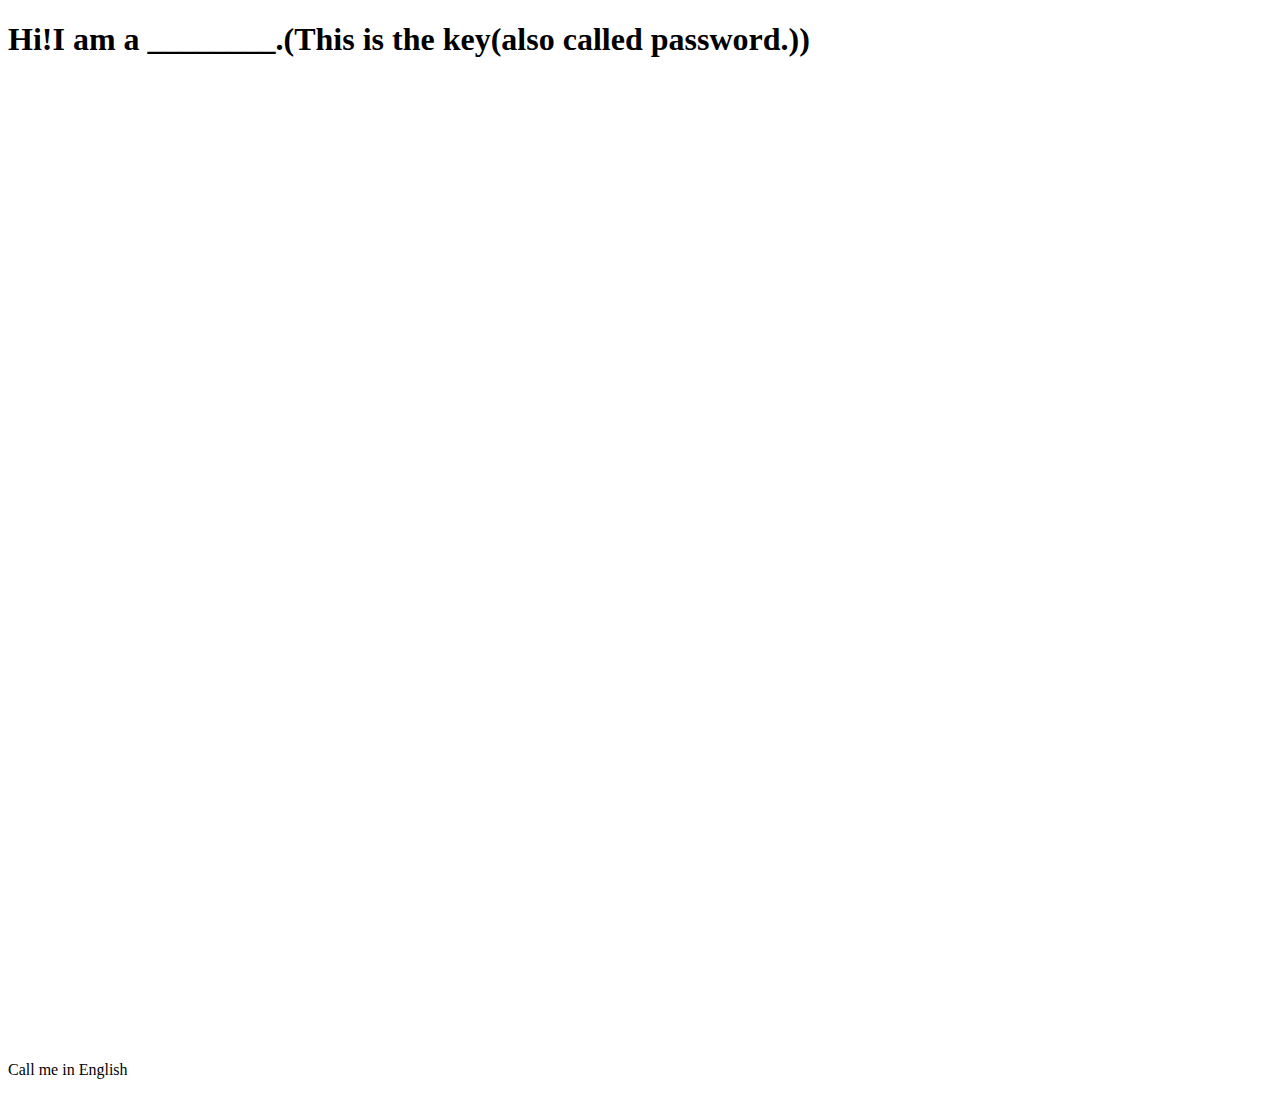
<file: tip2.html>
﻿<!DOCTYPE html>
 
<html xmlns="http://www.w3.org/1999/xhtml">
<head runat="server">
    <meta http-equiv="Content-Type" content="text/html; charset=utf-8" />
    <title>Tip/提示</title>
  <script type="text/javascript" src="http://code.jquery.com/jquery-1.8.0.min.js"></script>
</head>
<body>
<div style="width:1024px;height:1024px;">
<h1>Hi!I am a ________.(This is the key(also called password.))</h1>
</div>
<p>Call me in English</p>
</body>
<html>
<script type="text/javascript">
/*鼠标点击出现文字*/
$(document).ready(function(){
    var a_index = 0;
    $("body").click(function(e){
        var a = new Array("Call", "me", "in", "my", "English", "name");
        var $i = $("<span/>").text(a[a_index]);
        a_index = (a_index + 1) % a.length;
        var x = e.pageX,y = e.pageY;
        $i.css({
            "z-index": 99999,
            "top": y - 20,
            "left": x,
            "position": "absolute",
            "font-weight": "bold",
            "color": "#ff6651"
        });
        $("body").append($i);
        $i.animate({"top": y-180,"opacity": 0},1500,function() {
            $i.remove();
        });
    });
});
</script>
<html>
</file>
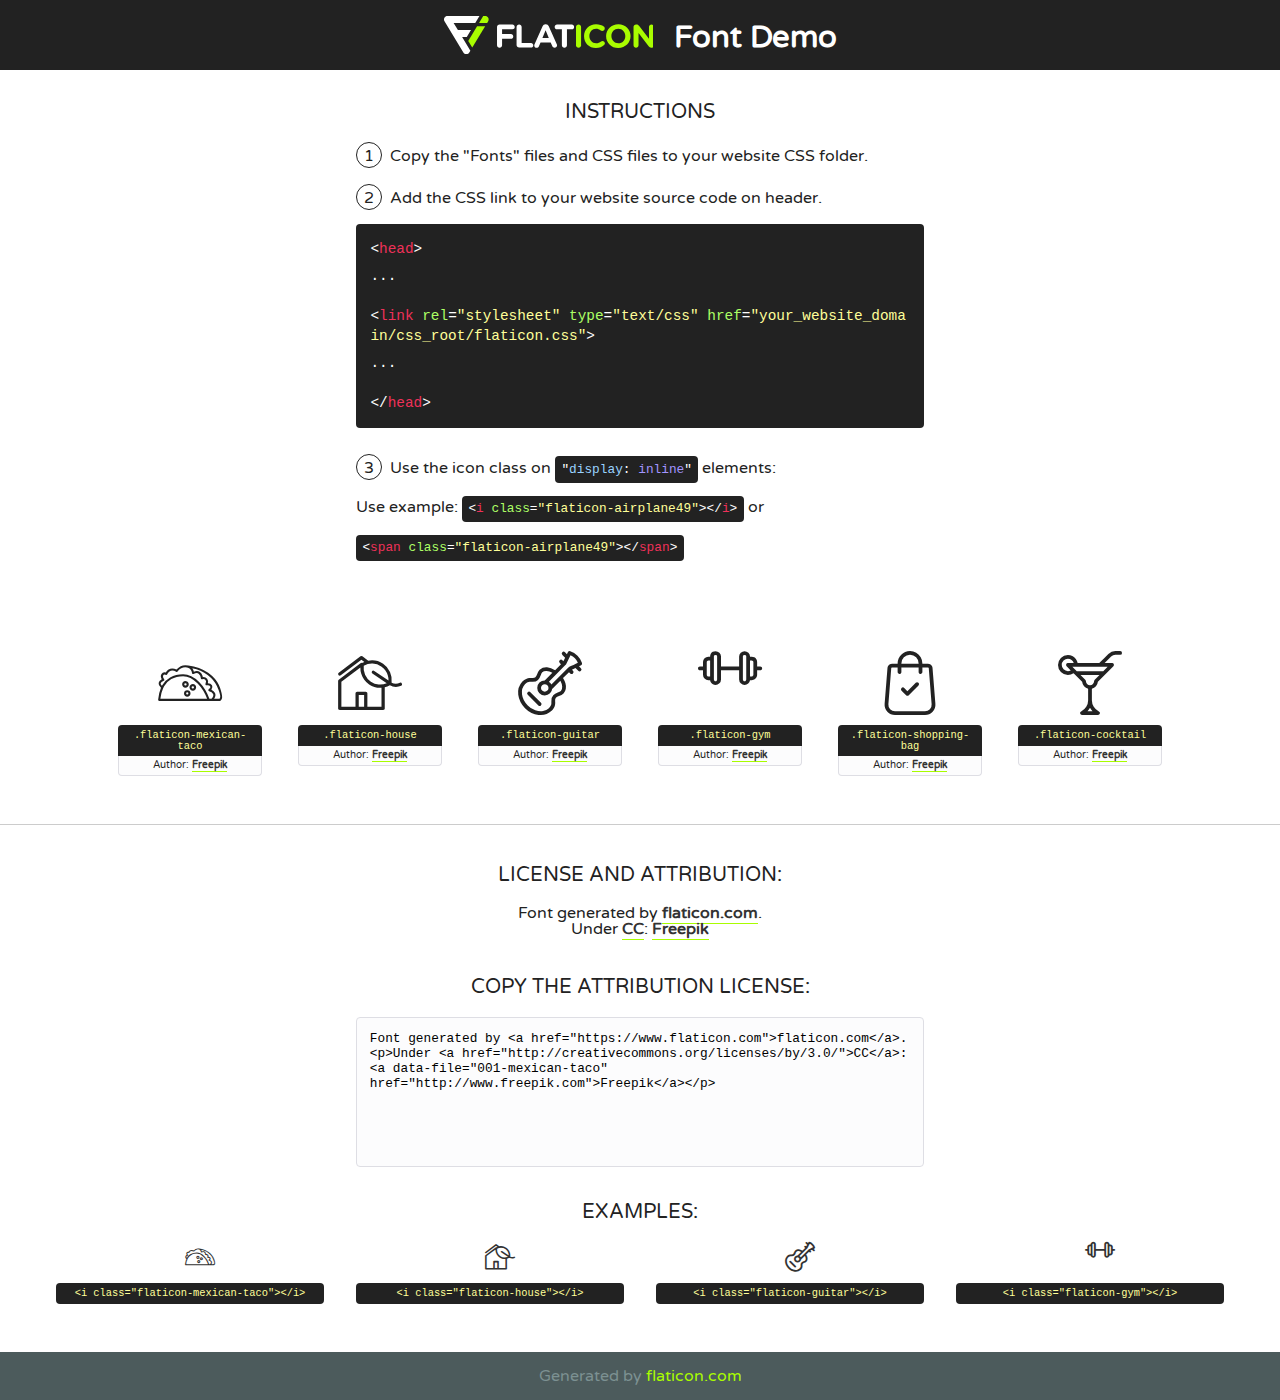
<file: fonts/flaticon/font/flaticon.html>
<!DOCTYPE html>
<!--
  Flaticon icon font: Flaticon
  Creation date: 11/02/2019 11:47
-->
<html>
<!DOCTYPE html>
<html>

<head>
    <title>Flaticon WebFont</title>
    <link href="http://fonts.googleapis.com/css?family=Varela+Round" rel="stylesheet" type="text/css" />
    <link rel="stylesheet" type="text/css" href="flaticon.css">
    <meta charset="UTF-8">
    <style>
    html, body, div, span, applet, object, iframe,
    h1, h2, h3, h4, h5, h6, p, blockquote, pre,
    a, abbr, acronym, address, big, cite, code,
    del, dfn, em, img, ins, kbd, q, s, samp,
    small, strike, strong, sub, sup, tt, var,
    b, u, i, center,
    dl, dt, dd, ol, ul, li,
    fieldset, form, label, legend,
    table, caption, tbody, tfoot, thead, tr, th, td,
    article, aside, canvas, details, embed, 
    figure, figcaption, footer, header, hgroup, 
    menu, nav, output, ruby, section, summary,
    time, mark, audio, video {
        margin: 0;
        padding: 0;
        border: 0;
        font-size: 100%;
        font: inherit;
        vertical-align: baseline;
    }
    /* HTML5 display-role reset for older browsers */
    article, aside, details, figcaption, figure, 
    footer, header, hgroup, menu, nav, section {
        display: block;
    }
    body {
        line-height: 1;
    }
    ol, ul {
        list-style: none;
    }
    blockquote, q {
        quotes: none;
    }
    blockquote:before, blockquote:after,
    q:before, q:after {
        content: '';
        content: none;
    }
    table {
        border-collapse: collapse;
        border-spacing: 0;
    }
    body {
        font-family: 'Varela Round', Helvetica, Arial, sans-serif;
        font-size: 16px;
        color: #222;
    }
    a {
        color: #333;
        border-bottom: 1px solid #a9fd00;
        font-weight: bold;
        text-decoration: none;
    }
    * {
        -moz-box-sizing: border-box;
        -webkit-box-sizing: border-box;
        box-sizing: border-box;
        margin: 0;
        padding: 0;
    }
    [class^="flaticon-"]:before, [class*=" flaticon-"]:before, [class^="flaticon-"]:after, [class*=" flaticon-"]:after {
        font-family: Flaticon;
        font-size: 30px;
        font-style: normal;
        margin-left: 20px;
        color: #333;
    }
    .wrapper {
        max-width: 600px;
        margin: auto;
        padding: 0 1em;
    }
    .title {
        font-size: 1.25em;
        text-align: center;
        margin-bottom: 1em;
        text-transform: uppercase;
    }
    header {
        text-align: center;
        background-color: #222;
        color: #fff;
        padding: 1em;
    }
    header .logo {
        width: 210px;
        height: 38px;
        display: inline-block;
        vertical-align: middle;
        margin-right: 1em;
        border: none;
    }
    header strong {
        font-size: 1.95em;
        font-weight: bold;
        vertical-align: middle;
        margin-top: 5px;
        display: inline-block;
    }
    .demo {
        margin: 2em auto;
        line-height: 1.25em;
    }
    .demo ul li {
        margin-bottom: 1em;
    }
    .demo ul li .num {
        color: #222;
        border-radius: 20px;
        display: inline-block;
        width: 26px;
        padding: 3px;
        height: 26px;
        text-align: center;
        margin-right: 0.5em;
        border: 1px solid #222;
    }
    .demo ul li code {
        background-color: #222;
        border-radius: 4px;
        padding: 0.25em 0.5em;
        display: inline-block;
        color: #fff;
        font-family: Consolas,Monaco,Lucida Console,Liberation Mono,DejaVu Sans Mono,Bitstream Vera Sans Mono,Courier New, monospace;
        font-weight: lighter;
        margin-top: 1em;
        font-size: 0.8em;
        word-break: break-all;
    }
    .demo ul li code.big {
        padding: 1em;
        font-size: 0.9em;
    }
    .demo ul li code .red {
        color: #EF3159;
    }
    .demo ul li code .green {
        color: #ACFF65;
    }
    .demo ul li code .yellow {
        color: #FFFF99;
    }
    .demo ul li code .blue {
        color: #99D3FF;
    }
    .demo ul li code .purple {
        color: #A295FF;
    }
    .demo ul li code .dots {
        margin-top: 0.5em;
        display: block;
    }
    #glyphs {
        border-bottom: 1px solid #ccc;
        padding: 2em 0;
        text-align: center;
    }
    .glyph {
        display: inline-block;
        width: 9em;
        margin: 1em;
        text-align: center;
        vertical-align: top;
        background: #FFF;
    }
    .glyph .glyph-icon {
        padding: 10px;
        display: block;
        font-family:"Flaticon";
        font-size: 64px;
        line-height: 1;
    }
    .glyph .glyph-icon:before {
        font-size: 64px;
        color: #222;
        margin-left: 0;
    }
    .class-name {
        font-size: 0.65em;
        background-color: #222;
        color: #fff;
        border-radius: 4px 4px 0 0;
        padding: 0.5em;
        color: #FFFF99;
        font-family: Consolas,Monaco,Lucida Console,Liberation Mono,DejaVu Sans Mono,Bitstream Vera Sans Mono,Courier New, monospace;
    }
    .author-name {
        font-size: 0.6em;
        background-color: #fcfcfd;
        border: 1px solid #DEDEE4;
        border-top: 0;
        border-radius: 0 0 4px 4px;
        padding: 0.5em;
    }
    .class-name:last-child {
        font-size: 10px;
        color:#888;
    }
    .class-name:last-child a {
        font-size: 10px;
        color:#555;
    }
    .class-name:last-child a:hover {
        color:#a9fd00;
    }
    .glyph > input {
        display: block;
        width: 100px;
        margin: 5px auto;
        text-align: center;
        font-size: 12px;
        cursor: text;
    }
    .glyph > input.icon-input {
        font-family:"Flaticon";
        font-size: 16px;
        margin-bottom: 10px;
    }
    .attribution .title {
        margin-top: 2em;
    }
    .attribution textarea {
        background-color: #fcfcfd;
        padding: 1em;
        border: none;
        box-shadow: none;
        border: 1px solid #DEDEE4;
        border-radius: 4px;
        resize: none;
        width: 100%;
        height: 150px;
        font-size: 0.8em;
        font-family: Consolas,Monaco,Lucida Console,Liberation Mono,DejaVu Sans Mono,Bitstream Vera Sans Mono,Courier New, monospace;
        -webkit-appearance: none;
    }
    .iconsuse {
        margin: 2em auto;
        text-align: center;
        max-width: 1200px;
    }
    .iconsuse:after {
        content: '';
        display: table;
        clear: both;
    }
    .iconsuse .image {
        float: left;
        width: 25%;
        padding: 0 1em;
    }
    .iconsuse .image p {
        margin-bottom: 1em;
    }
    .iconsuse .image span {
        display: block;
        font-size: 0.65em;
        background-color: #222;
        color: #fff;
        border-radius: 4px;
        padding: 0.5em;
        color: #FFFF99;
        margin-top: 1em;
        font-family: Consolas,Monaco,Lucida Console,Liberation Mono,DejaVu Sans Mono,Bitstream Vera Sans Mono,Courier New, monospace;
    }
    #footer {
        text-align: center;
        background-color: #4C5B5C;
        color: #7c9192;
        padding: 1em;
    }
    #footer a {
        border: none;
        color: #a9fd00;
        font-weight: normal;
    }
    @media (max-width: 960px) {
        .iconsuse .image {
            width: 50%;
        }
    }
    @media (max-width: 560px) {
        .iconsuse .image {
            width: 100%;
        }
    }
    </style>
</head>

<body class="characters-off">

    <header>
        <a href="https://www.flaticon.com" target="_blank" class="logo">
            <svg version="1.1" xmlns="http://www.w3.org/2000/svg" xmlns:xlink="http://www.w3.org/1999/xlink" xmlns:a="http://ns.adobe.com/AdobeSVGViewerExtensions/3.0/" viewBox="0 0 560.875 102.036" enable-background="new 0 0 560.875 102.036" xml:space="preserve">
                <defs>
                </defs>
                <g>
                    <g class="letters">
                        <path fill="#ffffff" d="M141.596,29.675c0-3.777,2.985-6.767,6.764-6.767h34.438c3.426,0,6.15,2.728,6.15,6.15
                        c0,3.43-2.724,6.149-6.15,6.149h-27.674v13.091h23.719c3.429,0,6.151,2.724,6.151,6.15c0,3.43-2.723,6.149-6.151,6.149h-23.719
                        v17.574c0,3.773-2.986,6.761-6.764,6.761c-3.779,0-6.764-2.989-6.764-6.761V29.675z"></path>
                        <path fill="#ffffff" d="M193.844,29.149c0-3.781,2.985-6.767,6.764-6.767c3.776,0,6.763,2.985,6.763,6.767v42.957h25.039
                        c3.426,0,6.149,2.726,6.149,6.153c0,3.425-2.723,6.15-6.149,6.15h-31.802c-3.779,0-6.764-2.986-6.764-6.768V29.149z"></path>
                        <path fill="#ffffff" d="M241.891,75.71l21.438-48.407c1.492-3.341,4.215-5.357,7.906-5.357h0.792
                        c3.686,0,6.323,2.017,7.815,5.357l21.439,48.407c0.436,0.967,0.701,1.845,0.701,2.723c0,3.602-2.809,6.501-6.414,6.501
                        c-3.161,0-5.269-1.845-6.499-4.655l-4.132-9.661h-27.059l-4.301,10.102c-1.144,2.631-3.426,4.214-6.237,4.214
                        c-3.517,0-6.24-2.81-6.24-6.325C241.1,77.64,241.451,76.677,241.891,75.71z M279.932,58.666l-8.521-20.297l-8.526,20.297H279.932
                        z"></path>
                        <path fill="#ffffff" d="M314.864,35.387H301.86c-3.429,0-6.239-2.813-6.239-6.238c0-3.429,2.811-6.24,6.239-6.24h39.533
                        c3.426,0,6.237,2.811,6.237,6.24c0,3.425-2.811,6.238-6.237,6.238h-13.001v42.785c0,3.773-2.99,6.761-6.764,6.761
                        c-3.779,0-6.764-2.989-6.764-6.761V35.387z"></path>
                        <path fill="#A9FD00" d="M352.615,29.149c0-3.781,2.985-6.767,6.767-6.767c3.774,0,6.761,2.985,6.761,6.767v49.024
                        c0,3.773-2.987,6.761-6.761,6.761c-3.781,0-6.767-2.989-6.767-6.761V29.149z"></path>
                        <path fill="#A9FD00" d="M374.132,53.836v-0.179c0-17.481,13.178-31.801,32.065-31.801c9.22,0,15.459,2.458,20.557,6.238
                        c1.402,1.054,2.637,2.985,2.637,5.357c0,3.692-2.985,6.59-6.681,6.59c-1.845,0-3.071-0.702-4.044-1.319
                        c-3.776-2.813-7.729-4.393-12.562-4.393c-10.364,0-17.831,8.611-17.831,19.154v0.173c0,10.542,7.291,19.329,17.831,19.329
                        c5.715,0,9.492-1.756,13.359-4.834c1.049-0.874,2.458-1.491,4.039-1.491c3.429,0,6.325,2.813,6.325,6.236
                        c0,2.106-1.056,3.78-2.282,4.834c-5.539,4.834-12.036,7.733-21.878,7.733C387.572,85.464,374.132,71.493,374.132,53.836z"></path>
                        <path fill="#A9FD00" d="M433.009,53.836v-0.179c0-17.481,13.79-31.801,32.766-31.801c18.981,0,32.592,14.143,32.592,31.628v0.173
                        c0,17.483-13.785,31.807-32.769,31.807C446.625,85.464,433.009,71.32,433.009,53.836z M484.224,53.836v-0.179
                        c0-10.539-7.725-19.326-18.626-19.326c-10.893,0-18.449,8.611-18.449,19.154v0.173c0,10.542,7.73,19.329,18.626,19.329
                        C476.676,72.986,484.224,64.378,484.224,53.836z"></path>
                        <path fill="#A9FD00" d="M506.233,29.321c0-3.774,2.99-6.763,6.767-6.763h1.401c3.252,0,5.183,1.583,7.029,3.953l26.093,34.265
                        V29.059c0-3.692,2.99-6.677,6.681-6.677c3.683,0,6.671,2.985,6.671,6.677v48.934c0,3.78-2.987,6.765-6.764,6.765h-0.436
                        c-3.257,0-5.188-1.581-7.034-3.953l-27.056-35.492v32.944c0,3.687-2.985,6.676-6.678,6.676c-3.683,0-6.673-2.989-6.673-6.676
                        V29.321z"></path>
                    </g>
                    <g class="insignia">
                        <path fill="#ffffff" d="M48.372,56.137h12.517l11.156-18.537H37.186L25.688,18.539h57.825L94.668,0H9.271
                        C5.925,0,2.842,1.801,1.198,4.716c-1.644,2.907-1.593,6.482,0.134,9.343l50.38,83.501c1.678,2.781,4.689,4.476,7.938,4.476
                        c3.246,0,6.257-1.695,7.935-4.476l2.898-4.804L48.372,56.137z"></path>
                        <g class="i">
                            <path fill="#A9FD00" d="M93.575,18.539h0.031v0.004l21.652,0.004l2.705-4.488c1.727-2.861,1.778-6.436,0.133-9.343
                            C116.454,1.801,113.371,0,110.026,0h-5.294L93.575,18.539z"></path>
                            <polygon fill="#A9FD00" points="88.291,27.356 64.725,66.486 75.519,84.404 109.942,27.356"></polygon>
                        </g>
                    </g>
                </g>
            </svg>
        </a>
        <strong>Font Demo</strong>
    </header>


    <section class="demo wrapper">

        <p class="title">Instructions</p>

        <ul>
            <li>
                <span class="num">1</span>Copy the "Fonts" files and CSS files to your website CSS folder.
            </li>
            <li>
                <span class="num">2</span>Add the CSS link to your website source code on header.
                <code class="big">
                    &lt;<span class="red">head</span>&gt;
                    <br/><span class="dots">...</span>
                    <br/>&lt;<span class="red">link</span> <span class="green">rel</span>=<span class="yellow">"stylesheet"</span> <span class="green">type</span>=<span class="yellow">"text/css"</span> <span class="green">href</span>=<span class="yellow">"your_website_domain/css_root/flaticon.css"</span>&gt;
                    <br/><span class="dots">...</span>
                    <br/>&lt;/<span class="red">head</span>&gt;
                </code>
            </li>

            <li>
                <p>
                    <span class="num">3</span>Use the icon class on <code>"<span class="blue">display</span>:<span class="purple"> inline</span>"</code> elements:
                    <br />
                    Use example: <code>&lt;<span class="red">i</span> <span class="green">class</span>=<span class="yellow">&quot;flaticon-airplane49&quot;</span>&gt;&lt;/<span class="red">i</span>&gt;</code> or <code>&lt;<span class="red">span</span> <span class="green">class</span>=<span class="yellow">&quot;flaticon-airplane49&quot;</span>&gt;&lt;/<span class="red">span</span>&gt;</code>
            </li>
        </ul>

    </section>




   <section id="glyphs">          
    
      
        <div class="glyph"><div class="glyph-icon flaticon-mexican-taco"></div>
            <div class="class-name">.flaticon-mexican-taco</div>
            <div class="author-name">Author: <a data-file="001-mexican-taco" href="http://www.freepik.com">Freepik</a> </div> 
        </div>        
        
        <div class="glyph"><div class="glyph-icon flaticon-house"></div>
            <div class="class-name">.flaticon-house</div>
            <div class="author-name">Author: <a data-file="002-house" href="http://www.freepik.com">Freepik</a> </div> 
        </div>        
        
        <div class="glyph"><div class="glyph-icon flaticon-guitar"></div>
            <div class="class-name">.flaticon-guitar</div>
            <div class="author-name">Author: <a data-file="003-guitar" href="http://www.freepik.com">Freepik</a> </div> 
        </div>        
        
        <div class="glyph"><div class="glyph-icon flaticon-gym"></div>
            <div class="class-name">.flaticon-gym</div>
            <div class="author-name">Author: <a data-file="004-gym" href="http://www.freepik.com">Freepik</a> </div> 
        </div>        
        
        <div class="glyph"><div class="glyph-icon flaticon-shopping-bag"></div>
            <div class="class-name">.flaticon-shopping-bag</div>
            <div class="author-name">Author: <a data-file="005-shopping-bag" href="http://www.freepik.com">Freepik</a> </div> 
        </div>        
        
        <div class="glyph"><div class="glyph-icon flaticon-cocktail"></div>
            <div class="class-name">.flaticon-cocktail</div>
            <div class="author-name">Author: <a data-file="006-cocktail" href="http://www.freepik.com">Freepik</a> </div> 
        </div>        
        

    </section>



    <section class="attribution wrapper"   style="text-align:center;">

      <div class="title">License and attribution:</div><div class="attrDiv">Font generated by <a href="https://www.flaticon.com">flaticon.com</a>. <div><p>Under <a href="http://creativecommons.org/licenses/by/3.0/">CC</a>: <a data-file="001-mexican-taco" href="http://www.freepik.com">Freepik</a></p>  </div>
      </div>
      <div class="title">Copy the Attribution License:</div>

    <textarea onclick="this.focus();this.select();">Font generated by &lt;a href=&quot;https://www.flaticon.com&quot;&gt;flaticon.com&lt;/a&gt;. <p>Under <a href="http://creativecommons.org/licenses/by/3.0/">CC</a>: <a data-file="001-mexican-taco" href="http://www.freepik.com">Freepik</a></p>  
     </textarea>

    </section>

    <section class="iconsuse">

          <div class="title">Examples:</div>            
             
            <div class="image">
                <p>
                    <i class="glyph-icon flaticon-mexican-taco"></i> 
                    <span>&lt;i class=&quot;flaticon-mexican-taco&quot;&gt;&lt;/i&gt;</span>
                </p>
            </div>
            
            <div class="image">
                <p>
                    <i class="glyph-icon flaticon-house"></i> 
                    <span>&lt;i class=&quot;flaticon-house&quot;&gt;&lt;/i&gt;</span>
                </p>
            </div>
            
            <div class="image">
                <p>
                    <i class="glyph-icon flaticon-guitar"></i> 
                    <span>&lt;i class=&quot;flaticon-guitar&quot;&gt;&lt;/i&gt;</span>
                </p>
            </div>
            
            <div class="image">
                <p>
                    <i class="glyph-icon flaticon-gym"></i> 
                    <span>&lt;i class=&quot;flaticon-gym&quot;&gt;&lt;/i&gt;</span>
                </p>
            </div>
                       
        </div>
                            
    </section>

<div id="footer">
    <div>Generated by <a href="https://www.flaticon.com">flaticon.com</a>
    </div>
</div>



</body>
</html>
</file>
<file: fonts/flaticon/font/flaticon.css>
/*
  	Flaticon icon font: Flaticon
  	Creation date: 11/02/2019 11:47
  	*/

@font-face {
  font-family: "Flaticon";
  src: url("./Flaticon.eot");
  src: url("./Flaticon.eot?#iefix") format("embedded-opentype"),
       url("./Flaticon.woff2") format("woff2"),
       url("./Flaticon.woff") format("woff"),
       url("./Flaticon.ttf") format("truetype"),
       url("./Flaticon.svg#Flaticon") format("svg");
  font-weight: normal;
  font-style: normal;
}

@media screen and (-webkit-min-device-pixel-ratio:0) {
  @font-face {
    font-family: "Flaticon";
    src: url("./Flaticon.svg#Flaticon") format("svg");
  }
}

[class^="flaticon-"]:before, [class*=" flaticon-"]:before,
[class^="flaticon-"]:after, [class*=" flaticon-"]:after {   
  font-family: Flaticon;
        font-style: normal;
  font-weight: normal;
  font-variant: normal;
  text-transform: none;
  line-height: 1;

  /* Better Font Rendering =========== */
  -webkit-font-smoothing: antialiased;
  -moz-osx-font-smoothing: grayscale;
}

.flaticon-mexican-taco:before { content: "\f100"; }
.flaticon-house:before { content: "\f101"; }
.flaticon-guitar:before { content: "\f102"; }
.flaticon-gym:before { content: "\f103"; }
.flaticon-shopping-bag:before { content: "\f104"; }
.flaticon-cocktail:before { content: "\f105"; }
</file>
